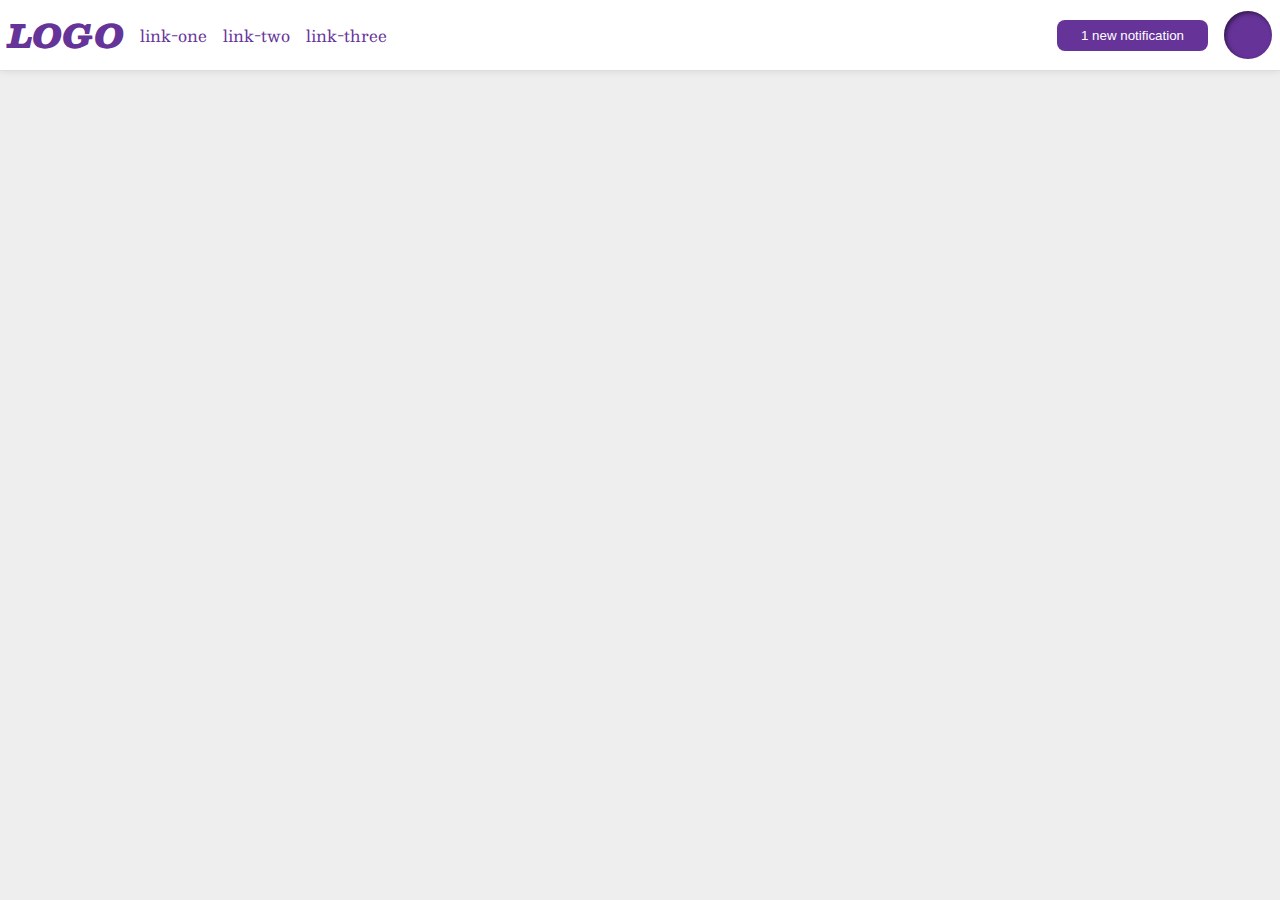
<file: flex/03-flex-header-2/index.html>
<!DOCTYPE html>
<html lang="en">
  <head>
    <meta charset="UTF-8">
    <meta http-equiv="X-UA-Compatible" content="IE=edge">
    <meta name="viewport" content="width=device-width, initial-scale=1.0">
    <title>Flex Header 2</title>
    <link rel="stylesheet" href="style.css">
  </head>
  <body>
    <div class="header">
      <div class="left-items">
        <div class="logo">
          LOGO
        </div>
        <ul class="links">
          <li><a href="google.com">link-one</a></li>
          <li><a href="google.com">link-two</a></li>
          <li><a href="google.com">link-three</a></li>
        </ul>
        </div>
      <div class="right-items">
        <button class="notifications">
          1 new notification
        </button>
        <div class="profile-image"></div>
      </div>
    </div>
  </body>
</html>
</file>
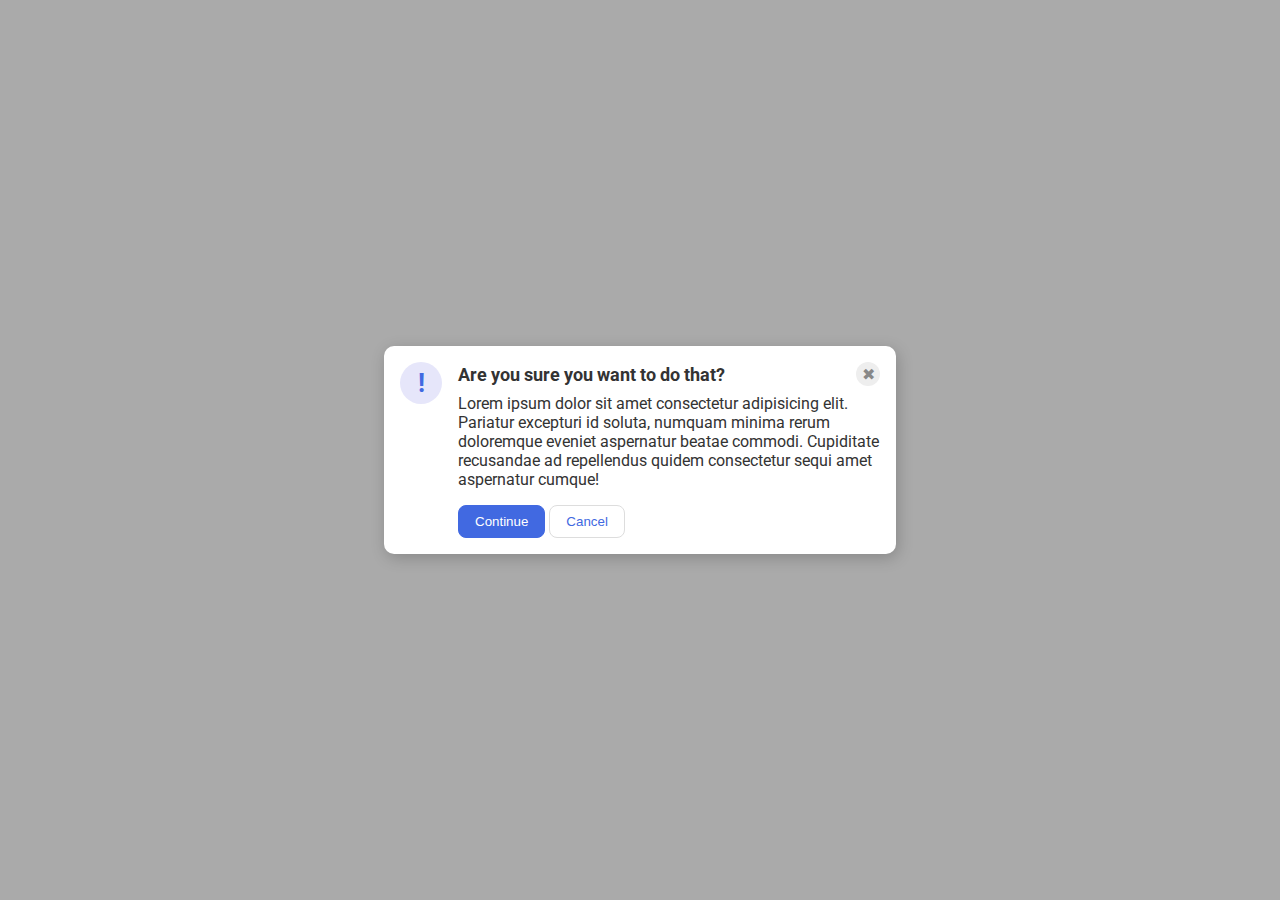
<file: flex/05-flex-modal/index.html>
<!DOCTYPE html>
<html lang="en">
  <head>
    <meta charset="UTF-8">
    <meta http-equiv="X-UA-Compatible" content="IE=edge">
    <meta name="viewport" content="width=device-width, initial-scale=1.0">
    <link rel="stylesheet" href="style.css">
    <title>Modal</title>
  </head>
  <body>
    <div class="modal">
      <div class="icon">!</div>
      <div class="container">
          <div class="header">Are you sure you want to do that?
           <div class="close-button">✖</div>
        </div>
        <div class="text">Lorem ipsum dolor sit amet consectetur adipisicing elit. Pariatur excepturi id soluta, numquam minima rerum doloremque eveniet aspernatur beatae commodi. Cupiditate recusandae ad repellendus quidem consectetur sequi amet aspernatur cumque!</div>
        <button class="continue">Continue</button>
        <button class="cancel">Cancel</button>
      </div>
    </div>
  </body>
</html>
</file>
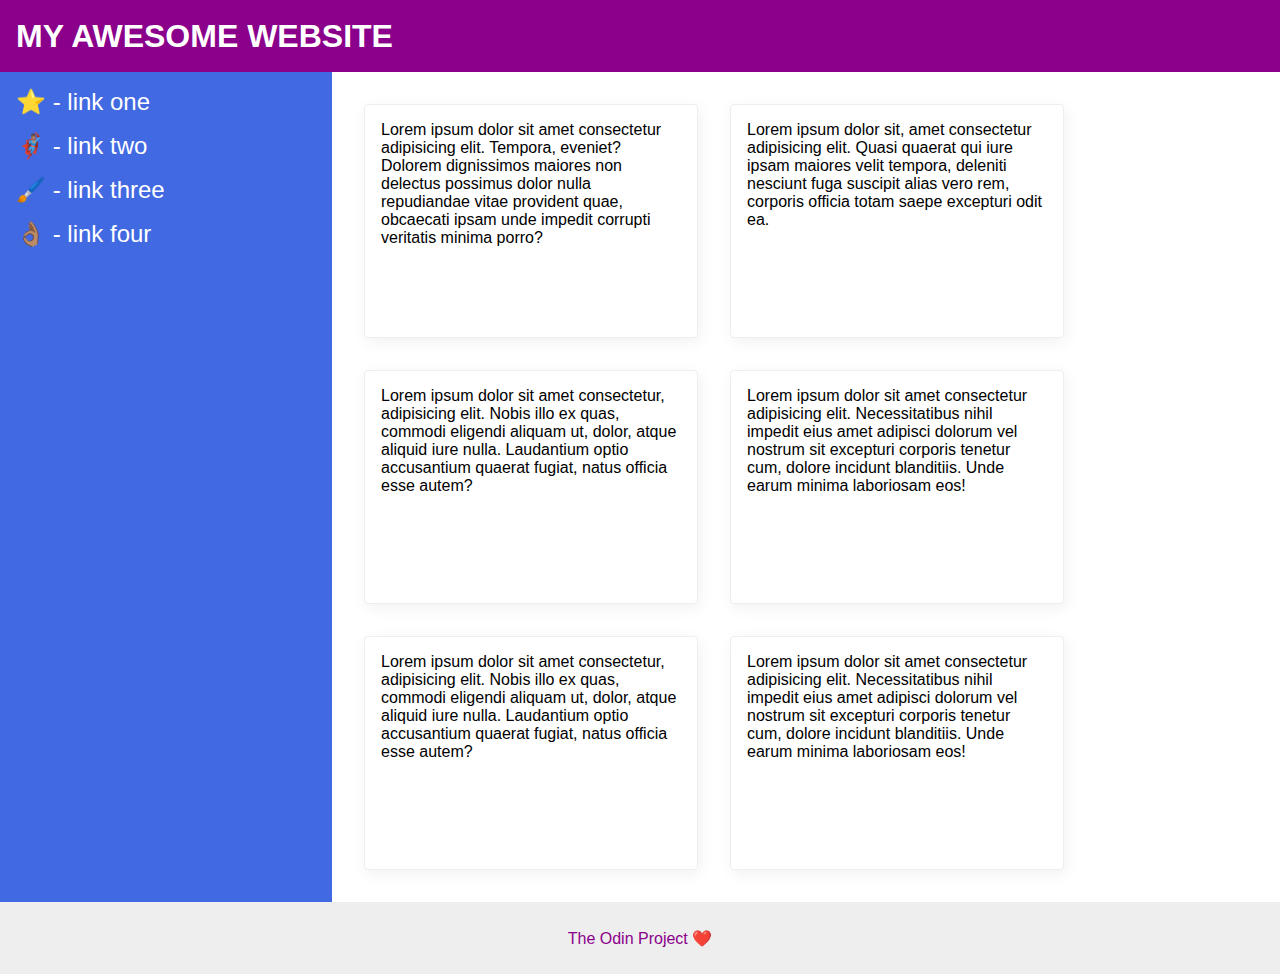
<file: flex/07-flex-layout-2/index.html>
<!DOCTYPE html>
<html lang="en">
  <head>
    <meta charset="UTF-8">
    <meta http-equiv="X-UA-Compatible" content="IE=edge">
    <meta name="viewport" content="width=device-width, initial-scale=1.0">
    <title>The Holy Grail</title>
    <link rel="stylesheet" href="style.css">
  </head>
  <body>
    <div class="header">
      MY AWESOME WEBSITE
    </div>
    <div class="content">
      <div class="sidebar">
        <ul>
          <li><a href="#">⭐ - link one</a></li>
          <li><a href="#">🦸🏽‍♂️ - link two</a></li>
          <li><a href="#">🖌️ - link three</a></li>
          <li><a href="#">👌🏽 - link four</a></li>
        </ul>
      </div>
      <div class="container">
        <div class="card">Lorem ipsum dolor sit amet consectetur adipisicing elit. Tempora, eveniet? Dolorem dignissimos maiores non delectus possimus dolor nulla repudiandae vitae provident quae, obcaecati ipsam unde impedit corrupti veritatis minima porro?</div>
        <div class="card">Lorem ipsum dolor sit, amet consectetur adipisicing elit. Quasi quaerat qui iure ipsam maiores velit tempora, deleniti nesciunt fuga suscipit alias vero rem, corporis officia totam saepe excepturi odit ea.</div>
        <div class="card">Lorem ipsum dolor sit amet consectetur, adipisicing elit. Nobis illo ex quas, commodi eligendi aliquam ut, dolor, atque aliquid iure nulla. Laudantium optio accusantium quaerat fugiat, natus officia esse autem?</div>
        <div class="card">Lorem ipsum dolor sit amet consectetur adipisicing elit. Necessitatibus nihil impedit eius amet adipisci dolorum vel nostrum sit excepturi corporis tenetur cum, dolore incidunt blanditiis. Unde earum minima laboriosam eos!</div>
        <div class="card">Lorem ipsum dolor sit amet consectetur, adipisicing elit. Nobis illo ex quas, commodi eligendi aliquam ut, dolor, atque aliquid iure nulla. Laudantium optio accusantium quaerat fugiat, natus officia esse autem?</div>
        <div class="card">Lorem ipsum dolor sit amet consectetur adipisicing elit. Necessitatibus nihil impedit eius amet adipisci dolorum vel nostrum sit excepturi corporis tenetur cum, dolore incidunt blanditiis. Unde earum minima laboriosam eos!</div>
      </div>
    </div>
    <div class="footer">
      The Odin Project ❤️
    </div>
  </body>
</html>
</file>
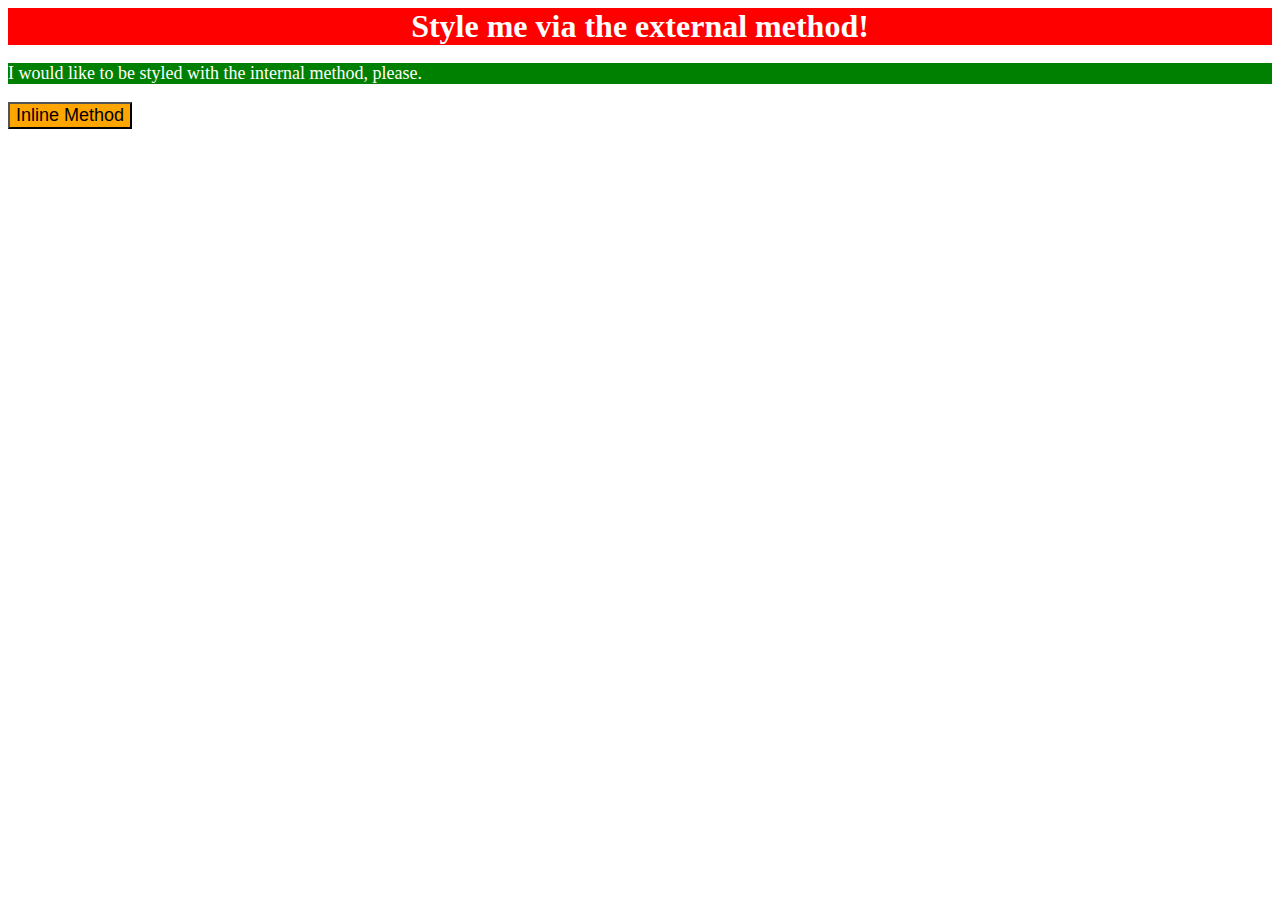
<file: foundations/01-css-methods/index.html>
<!DOCTYPE html>
<html lang="en">
  <head>
    <style>
      p {
        background-color: green;
        color: white;
        font-size: 18px;
      }
    </style>
    <link rel="stylesheet" href="style.css">
    <meta charset="UTF-8">
    <meta http-equiv="X-UA-Compatible" content="IE=edge">
    <meta name="viewport" content="width=device-width, initial-scale=1.0">
    <title>Methods for Adding CSS</title>
  </head>
  <body>
    <div>Style me via the external method!</div>
    <p>I would like to be styled with the internal method, please.</p>
    <button style="background-color: orange; font-size: 18px">Inline Method</button>
  </body>
</html>
</file>
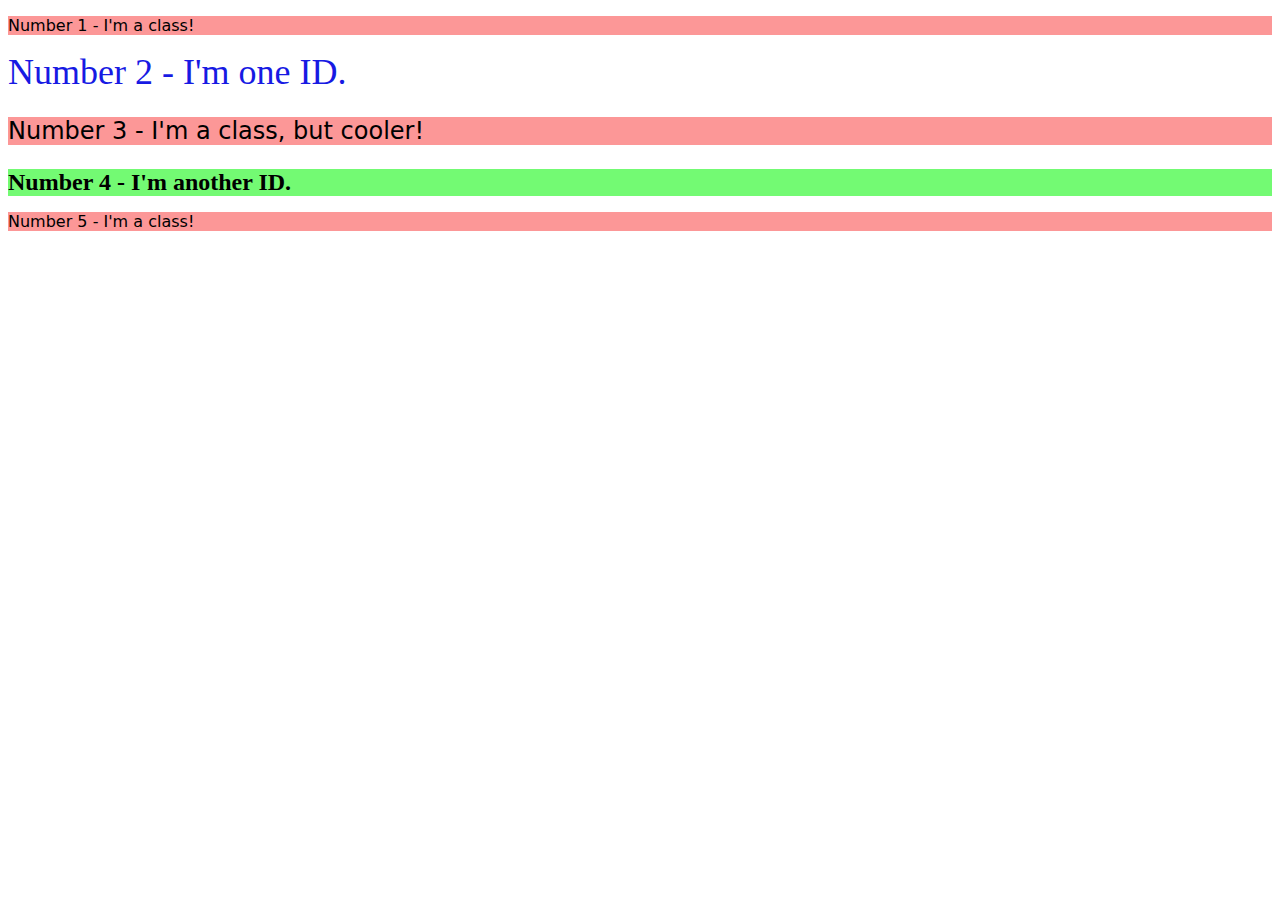
<file: foundations/02-class-id-selectors/index.html>
<!DOCTYPE html>
<html lang="en">
  <head>
    <meta charset="UTF-8">
    <meta http-equiv="X-UA-Compatible" content="IE=edge">
    <meta name="viewport" content="width=device-width, initial-scale=1.0">
    <title>Class and ID Selectors</title>
    <link rel="stylesheet" href="style.css">
  </head>
  <body>
    <p class="cool">Number 1 - I'm a class!</p>
    <div id="one">Number 2 - I'm one ID.</div>
    <p class="cool cooler">Number 3 - I'm a class, but cooler!</p>
    <div id="another">Number 4 - I'm another ID.</div>
    <p class="cool">Number 5 - I'm a class!</p>
  </body>
</html>
</file>
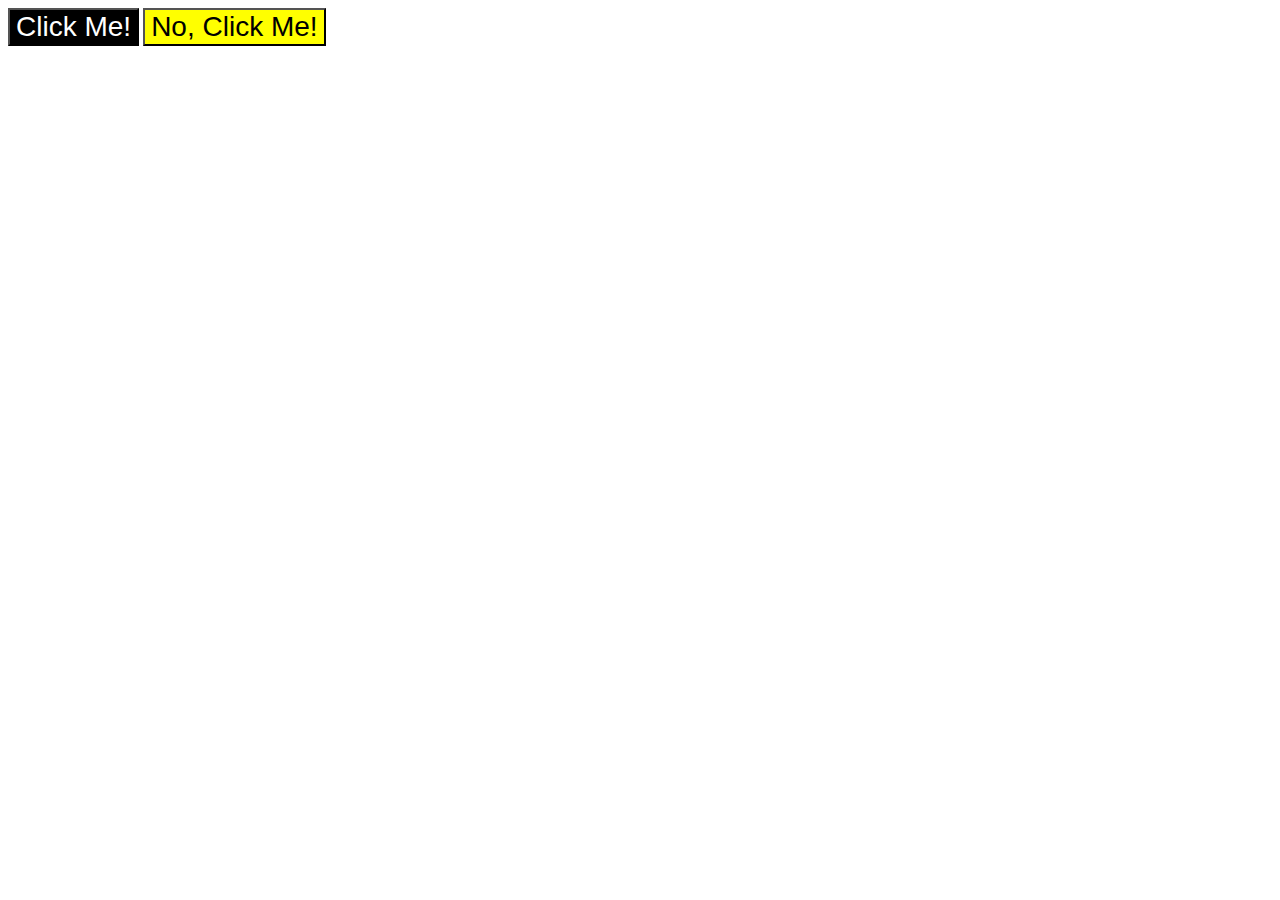
<file: foundations/03-grouping-selectors/index.html>
<!DOCTYPE html>
<html lang="en">
  <head>
    <meta charset="UTF-8">
    <meta http-equiv="X-UA-Compatible" content="IE=edge">
    <meta name="viewport" content="width=device-width, initial-scale=1.0">
    <title>Grouping Selectors</title>
    <link rel="stylesheet" href="style.css">
  </head>
  <body>
    <button class="me">Click Me!</button>
    <button class="nome">No, Click Me!</button>
  </body>
</html>
</file>
<file: flex/03-flex-header-2/style.css>
/* this is some magical font-importing.  
you'll learn about it later. */
@import url('https://fonts.googleapis.com/css2?family=Besley:ital,wght@0,400;1,900&display=swap');

body {
  margin: 0;
  background: #eee;
  font-family: Besley, serif;
}

.header {
  background: white;
  border-bottom: 1px solid #ddd;
  box-shadow: 0 0 8px rgba(0,0,0,.1);
  display: flex;
  padding: 8px;
  justify-content: space-between;
}

.profile-image {
  background: rebeccapurple;
  box-shadow: inset 2px 2px 4px rgba(0,0,0,.5);
  border-radius: 50%;
  width: 48px;
  height: 48px;
}

.logo {
  color: rebeccapurple;
  font-size: 32px;
  font-weight: 900;
  font-style: italic;
}

button {
  border: none;
  border-radius: 8px;
  background: rebeccapurple;
  color: white;
  padding: 8px 24px;
}

a {
  /* this removes the line under our links */
  text-decoration: none;
  color: rebeccapurple;
}

ul {
  list-style-type: none;
  display: flex;
  gap: 16px;
  padding: 0;
  margin: 0;
}

.left-items, .right-items {
  display: flex;
  gap: 16px;
  align-items: center;
}
</file>
<file: flex/05-flex-modal/style.css>
@import url('https://fonts.googleapis.com/css2?family=Roboto:wght@400;700&display=swap');

html, body {
  height: 100%;
}

body {
  font-family: Roboto, sans-serif;
  margin: 0;
  background: #aaa;
  color: #333;
  /* I'll give you this one for free lol */
  display: flex;
  align-items: center;
  justify-content: center;
}

.modal {
  background: white;
  width: 480px;
  border-radius: 10px;
  box-shadow: 2px 4px 16px rgba(0,0,0,.2);
  display: flex;
  gap: 16px;
  padding: 16px;
}

.icon {
  color: royalblue;
  font-size: 26px;
  font-weight: 700;
  background: lavender;
  width: 42px;
  height: 42px;
  border-radius: 50%;
  display: flex;
  align-items: center;
  justify-content: center;
  flex-shrink: 0;
}

.close-button {
  background: #eee;
  border-radius: 50%;
  color: #888;
  font-weight: 400;
  font-size: 16px;
  height: 24px;
  width: 24px;
  display: flex;
  align-items: center;
  justify-content: center;
}

button {
  padding: 8px 16px;
  border-radius: 8px;
}

button.continue {
  background: royalblue;
  border: 1px solid royalblue;
  color: white;
}

button.cancel {
  background: white;
  border: 1px solid #ddd;
  color: royalblue;
}

.header {
  display: flex;
  align-items: center;
  justify-content: space-between;
  font-size: 18px;
  font-weight: 700;
  margin-bottom: 8px;
}

.text {
  margin-bottom: 16px;
}
</file>
<file: flex/07-flex-layout-2/style.css>
body {
  font-family: -apple-system, BlinkMacSystemFont, 'Segoe UI', Roboto, Oxygen, Ubuntu, Cantarell, 'Open Sans', 'Helvetica Neue', sans-serif;
  margin: 0;
  min-height: 100vh;
  display: flex;
  flex-direction: column;
}

.header {
  height: 72px;
  background: darkmagenta;
  color: white;
  display: flex;
  align-items: center;
  font-size: 32px;
  font-weight: 900;
  padding-left: 16px;
}

.footer {
  height: 72px;
  background: #eee;
  color: darkmagenta;
  display: flex;
  justify-content: center;
  align-items: center;
}

.sidebar {
  width: 300px;
  background: royalblue;
  flex: 0 0 300px;
  padding: 16px;
}

.card {
  border: 1px solid #eee;
  box-shadow: 2px 4px 16px rgba(0,0,0,.06);
  border-radius: 4px;
  padding: 16px;
  width: 300px;
  height: 200px;
}

.content {
  display: flex;
}

.container {
  display: flex;
  flex-wrap: wrap;
  margin: 32px;
  gap: 32px;
}

ul {
  list-style: none;
  padding: 0;
  margin: 0;
}

li {
  margin-bottom: 16px;
}

a {
  color: white;
  font-size: 24px;
  text-decoration: none;
}
</file>
<file: foundations/01-css-methods/style.css>
div {
    background-color: red;
    color: white;
    font-size: 32px;
    text-align: center;
    font-weight: bold;
}
</file>
<file: foundations/02-class-id-selectors/style.css>
.cool {
    background-color: #fc9797;
    font-family: 'Verdana', 'DejaVu Sans', sans-serif;
}

#one {
    color: #171ae3;
    font-size: 36px;
}

.cooler {
    font-size: 24px;
}

#another {
    background-color: #73fa73;
    font-size: 24px;
    font-weight: bold;
}
</file>
<file: foundations/03-grouping-selectors/style.css>
.me {
    background-color: black;
    color: white;
}

.nome {
    background-color: yellow;
}

.me, 
.nome {
    font-size: 28px;
    font-family: 'Helvetica' 'Times New Roman' sans-serif;
}
</file>
